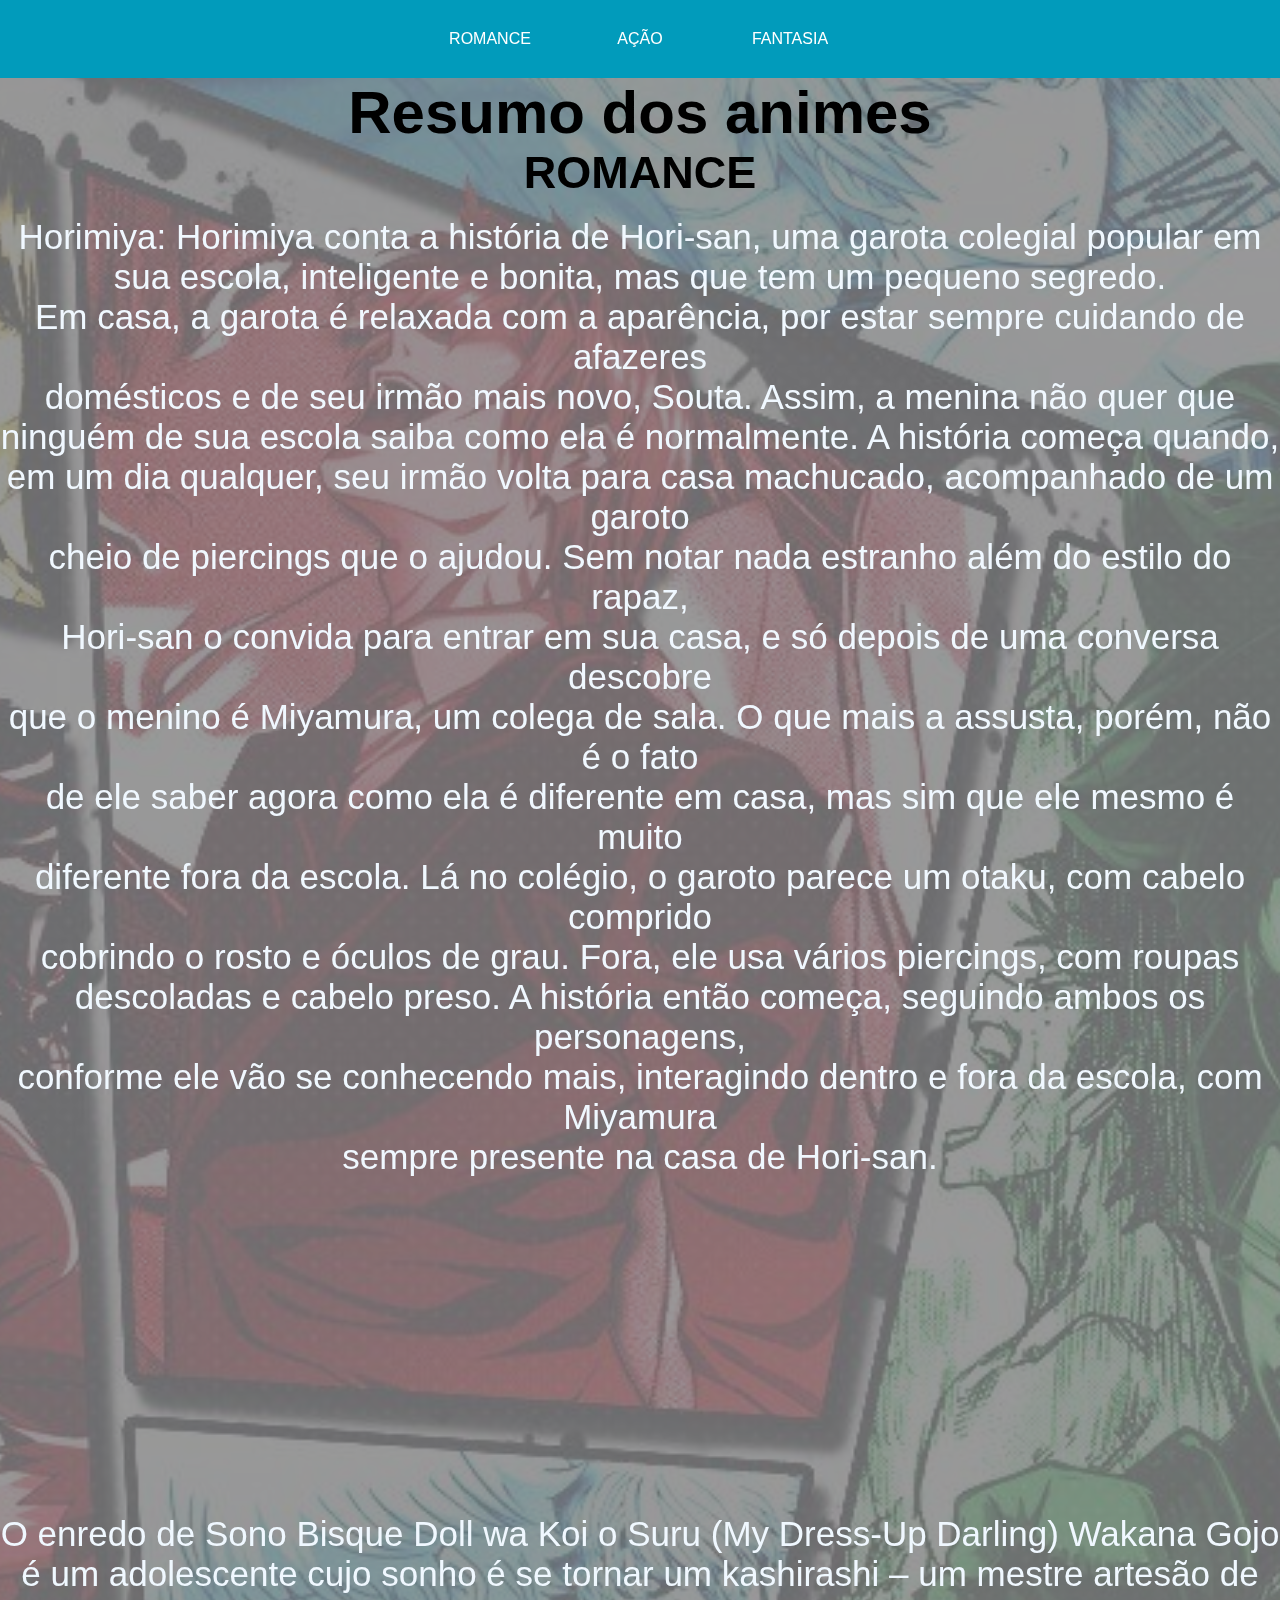
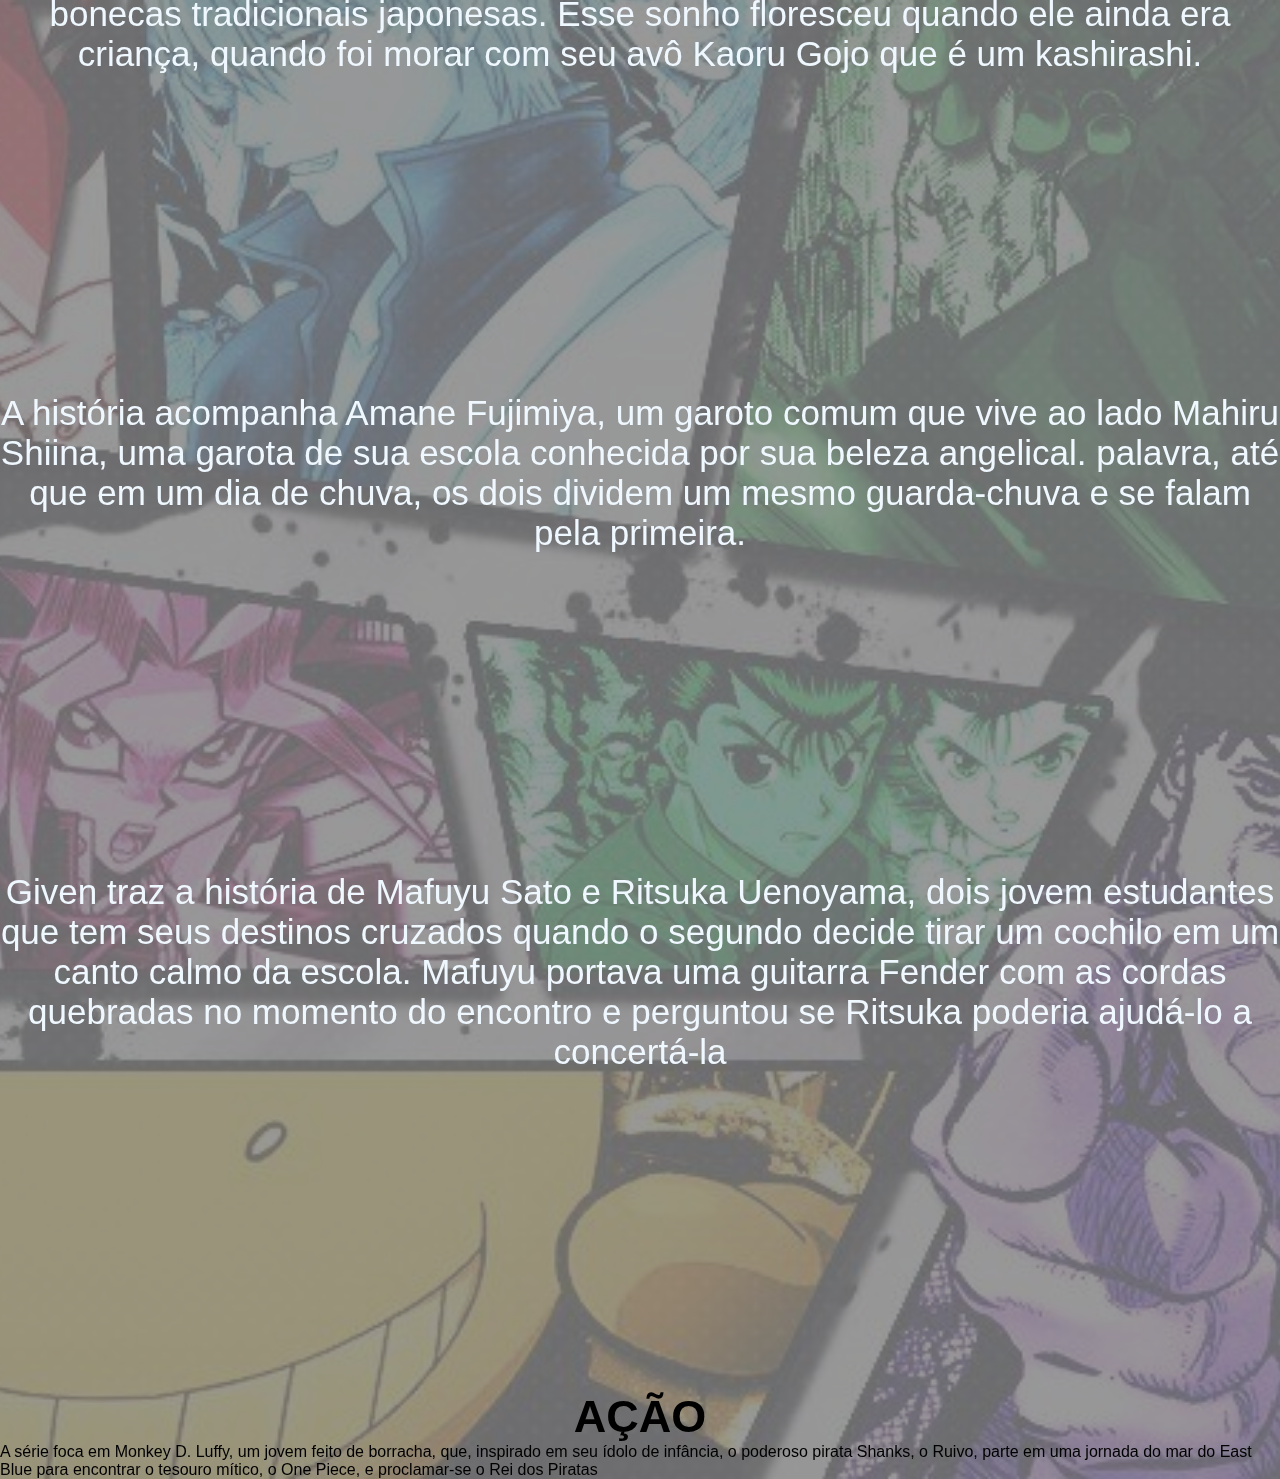
<file: index.html>
<!DOCTYPE html>
 <html lang="pt-br">
 <head>
  
    <meta charset="UTF-8">
    <meta name="viewport" content="width=device-width, initial-scale=1.0">
    <link rel="stylesheet" type="text/css" href="style.css">

    <title>Novo Mundo</title>
   </head>
   <body>

   <nav>
   <ul>
     <li> <a href="#">ROMANCE</a> 

      <div class="sub-menu-1">
        <ul>
          <li class="hover-sub">
             <a href="#">Horimiya</a>        
            <div class="sub-menu-2">
              <ul>
                  <a href="https://xpanimes.com/horimiya-online/"><li>1° TEMPORADA</li></a>
              </ul>  
            </div>
            
           </li>
         
           <li class="hover-sub">
            <a href="#">Sono Bisque Doll</a>
           <div class="sub-menu-2">
            <ul>
              <a href="https://xpanimes.com/sono-bisque-doll-wa-koi-wo-suru-online/"><li>1° TEMPORADA</li></a>
            </ul>
            </div>
           </li>
           <li class="hover-sub">
           <a href="#">Otonari No Tenshi</a>
           <div class="sub-menu-2">
            <ul>
              <a href="https://animefire.net/animes/otonari-no-tenshi-sama-ni-itsunomanika-dame-ningen-ni-sareteita-ken-todos-os-episodios"><li>1° TEMPORADA</li></a>
            </ul>
           </li>
           <li class="hover-sub">
           <a href="#">Given</a>
           <div class="sub-menu-2">
            <ul>
              <a href=" https://animefire.net/animes/given-todos-os-episodios"><li>1° TEMPORADA</li></a>
            </ul>
           </div>
           </li>
        </ul>

            
     <li> <a href="#">AÇÃO</a>
      <div class="sub-menu-1">
        <ul>
          <li class="hover-sub">
            <a href="#">One piece</a>
            <div class="sub-menu-2">
            <ul>
              <a href="https://www.animesfire.info/animes/46395f57ffb2ce242c72b9e0200e748f1bf8a339"><li>1° TEMPORADA</li></a>
            </ul>   
            </div>
          </li>
          
          <li class="hover-sub">
            <a href="#">Demon Slayer</a>
            <div class="sub-menu-2">
            <ul>
              <a href="https://xpanimes.com/kimetsu-no-yaiba-online-1/"><li>1° TEMPORADA</li></a>
            </ul>
            </div>
          </li>
        
          <li class="hover-sub">
            <a href="#">Jujutsu Kaisen</a>
            <div class="sub-menu-2">
              <ul>
                <a href="https://animefire.net/animes/jujutsu-kaisen-tv-todos-os-episodios"><li>1° TEMPORADA</li></a>
              </ul>
            </div>
          </li>
          
          <li class="hover-sub">
            <a href="#">Chainsaw Man</a>
            <div class="sub-menu-2">
            <ul>
              <a href="https://xpanimes.com/chainsaw-man-online/"><li>1° TEMPORADA</li></a>
            </ul>
            </div>
          </li>
        </ul>
      </div>
    </li>
      
     <li> <a href="#">FANTASIA</a>
      <div class="sub-menu-1">
      <ul>
        <li class="hover-sub">
          <a href="#">Tensei Shitara Slime Datta-ken</a>
         <div class="sub-menu-2">
          <ul>
            <a href="https://xpanimes.com/tensei-shitara-slime-datta-ken-1/"><li>1° TEMPORADA</li></a>

          </ul>
          </div>
        </li>
        
        <ul>
          <li class="hover-sub">
            <a href="#">Kenja No Mago</a>
           <div class="sub-menu-2">
            <ul>
              <a href="https://xpanimes.com/kenja-no-mago-online/"><li>1° TEMPORADA</li></a>

            </ul>
        
            </div>
          </li>
        </ul>
      
        <ul>
          <li class="hover-sub">
            <a href="#">Hunter x Hunter</a>
           <div class="sub-menu-2">
            <ul>
              <a href="https://xpanimes.com/hunter-x-hunter-2011-online-3/"><li>1° TEMPORADA</li></a>

            </div>
          </li>
        </ul>   
  
        <ul>
          <li class="hover-sub">
            <a href="#">Brend New Animal</a>
           <div class="sub-menu-2">
            <ul>
              <a href="https://animesonlinecc.to/anime/bna/"> <li>1° TEMPORADA</li></a>
            </ul>

            </div>
          </li>
        </ul>   

      </li>
    </ul>
    </nav>
  </div>
<!-- daqui para cima é o menu-->
  <div>
  <center><h1 style="font-size: 60px;">Resumo dos animes</h1></center> 
  <center><h1 style="font-size: 45px;">ROMANCE</h1></center> 
  <br>
  <center>
   <p style="font-size: 35px;" class="textocor">Horimiya: Horimiya conta a história de Hori-san, uma garota colegial popular em <br>
      sua escola, inteligente e bonita, mas que tem um pequeno segredo. <br>
    Em casa, a garota é relaxada com a aparência, por estar sempre cuidando de afazeres <br>
     domésticos e de seu irmão mais novo, Souta. Assim, a menina não quer que <br>
   ninguém de sua escola saiba como ela é normalmente. A história começa quando, <br>
    em um dia qualquer, seu irmão volta para casa machucado, acompanhado de um garoto <br>
    cheio de piercings que o ajudou. Sem notar nada estranho além do estilo do rapaz, <br>
     Hori-san o convida para entrar em sua casa, e só depois de uma conversa descobre <br>
   que o menino é Miyamura, um colega de sala. O que mais a assusta, porém, não é o fato <br>
    de ele saber agora como ela é diferente em casa, mas sim que ele mesmo é muito<br>
    diferente fora da escola. Lá no colégio, o garoto parece um otaku, com cabelo comprido <br>
     cobrindo o rosto e óculos de grau. Fora, ele usa vários piercings, com roupas <br>
     descoladas e cabelo preso. A história então começa, seguindo ambos os personagens,<br>
      conforme ele vão se conhecendo mais, interagindo dentro e fora da escola, com Miyamura <br>
     sempre presente na casa de Hori-san.</p> <br>
    </center>
     </div>

    <center>
     <iframe width="560" height="315" src="https://www.youtube.com/embed/73JxnkRPhf8" title="YouTube video player" frameborder=
     "0" allow="accelerometer; autoplay; clipboard-write; encrypted-media; gyroscope; picture-in-picture; web-share" allowfullscreen></iframe>

     <p style="font-size: 35px;" class="textocor">O enredo de Sono Bisque Doll wa Koi o Suru (My Dress-Up Darling) Wakana Gojo é um adolescente cujo sonho é se tornar um 
     kashirashi – um mestre artesão de bonecas tradicionais japonesas. Esse sonho floresceu quando ele ainda era criança, quando foi morar com seu avô Kaoru Gojo que é um kashirashi.</p>
    </center>
 


     <center>
     <iframe width="560" height="315" src="https://www.youtube.com/embed/gfY-zIdETAk" title="YouTube video player" frameborder="0" allow="accelerometer; autoplay; clipboard-write; encrypted-media;
     gyroscope; picture-in-picture; web-share" allowfullscreen></iframe>
     </center>


     <center>
     <p style="font-size: 35px;" class="textocor">A história acompanha Amane Fujimiya, um garoto comum que vive ao lado Mahiru Shiina, uma garota de sua escola conhecida por sua beleza angelical. palavra, até que em um dia de chuva, os dois dividem
      um mesmo guarda-chuva e se falam pela primeira.</p>
     </center>

    <center>
      <iframe width="560" height="315" src="https://www.youtube.com/embed/igNj7ECBftE" title="YouTube video player" frameborder="0" allow="accelerometer; autoplay; clipboard-write; encrypted-media; gyroscope;
       picture-in-picture; web-share" allowfullscreen></iframe>
      </center>

    <center>
      <p style="font-size: 35px;" class="textocor">Given traz a história de Mafuyu Sato e Ritsuka Uenoyama, dois jovem estudantes que tem seus destinos cruzados quando o segundo decide tirar um cochilo em um canto calmo da escola. Mafuyu portava uma guitarra Fender com as cordas quebradas no momento
       do encontro e perguntou se Ritsuka poderia ajudá-lo a concertá-la</p>
       <iframe width="560" height="315" src="https://www.youtube.com/embed/ldymCe1SBCI" title="YouTube video player" frameborder="0" allow="accelerometer; autoplay; clipboard-write; encrypted-media; gyroscope; picture-in-picture;
        web-share" allowfullscreen></iframe>
      </center>



      <center><h1 style="font-size: 45px;">AÇÃO</h1></center> 
   
   
   
   
   
      A série foca em Monkey D. Luffy, um jovem feito de borracha, que, inspirado em seu ídolo de infância, o poderoso pirata Shanks, o Ruivo, parte em uma jornada do mar do East Blue para encontrar o tesouro mítico,
       o One Piece, e proclamar-se o Rei dos Piratas
   
   
   
   
   
   
   
   
   
   
   
   
   
   
   
   
   
   
   
   
   
   
   
   
   
   
   
   
    </body>

 
 </html>
</file>
<file: style.css>
*{
    margin: 0;
    padding: 0;
    box-sizing: border-box;
    font-family: sans-serif;
}

h1{
    font-family: sans-serif;
    

}
body{
    background-image: url(image.png.png);
    backdrop-filter: contrast(20%);
    background-size: cover;
    background-position: center;
    background-repeat: no-repeat;
    min-height: 100vh;
    
   
}

nav{
    background-color: #019bBB;
    text-align: center;
}

nav ul{
    display: inline-flex;
    list-style: none;
}

nav ul li{
    width: 120px;
    margin: 15px;
    padding: 15px;
}

nav ul li a{
  text-decoration: none;
  color: white;
}

.sub-menu-1{
    display: none;
}

nav ul li:hover .sub-menu-1{
    display: block;
    position: absolute;
    background-color: #019BB6;
    margin-top: 15px;
    margin-left: -38px; 
}

nav ul li:hover .sub-menu-1 ul{
    display:block;
}

nav ul li:hover .sub-menu-1 ul li{
    width: 150px;
    text-align: center;
    border-radius: 10px;
    transition: 0.7s;   
}

nav ul li:hover .sub-menu-1 ul li:hover{
    background-color: #025e68;
}

.sub-menu-2{
    display: none;
}

.hover-sub:hover .sub-menu-2{
  display: block;
  position: absolute;
  margin-top: -40px;
  margin-left: 140px;
 background-color: #019BB6;

}

.textocor{

    color: aliceblue;
}
</file>
